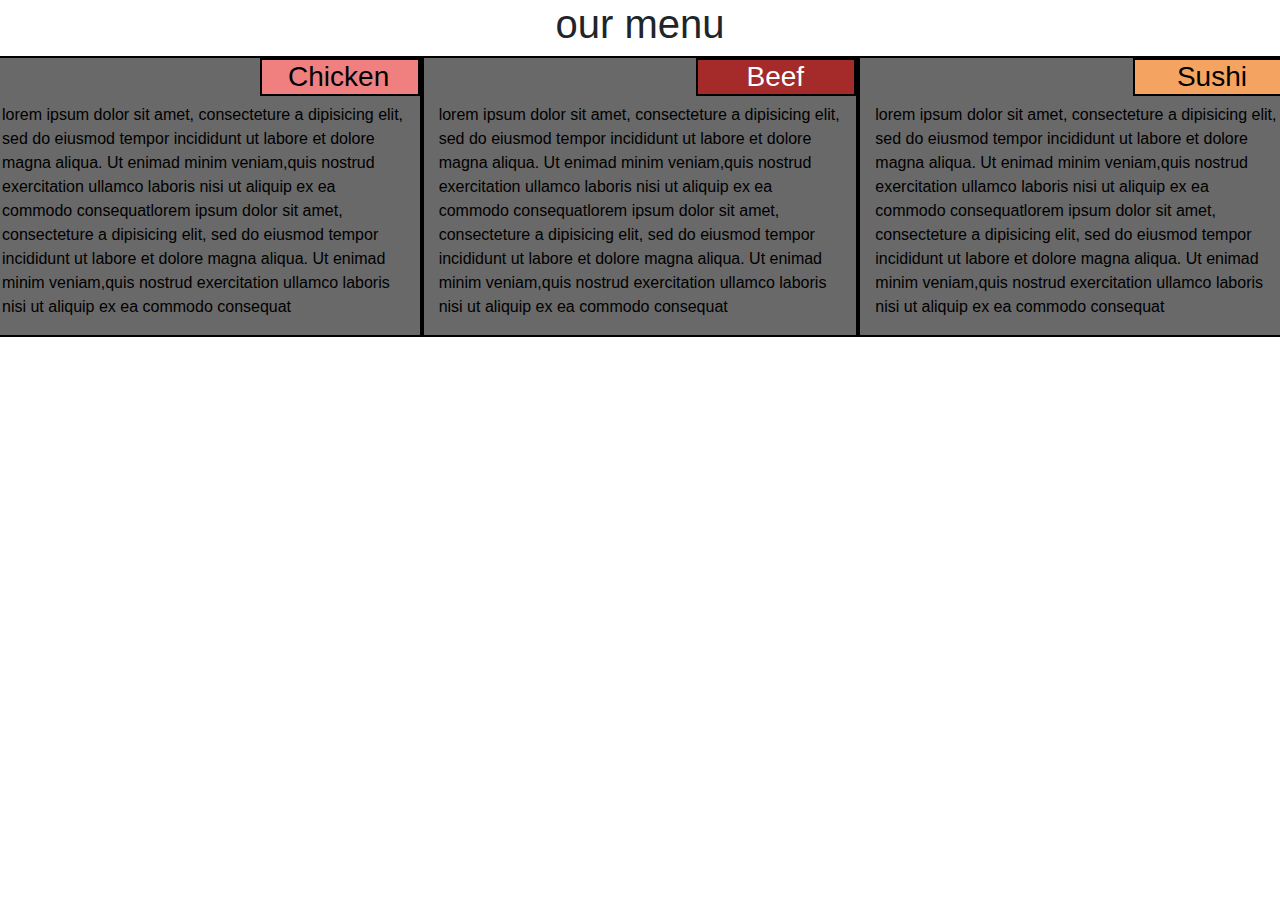
<file: index.html>
<!DOCTYPE html>
<html>
<head>
    <meta charset="utf-8">
    <meta http-equiv="X-UA-Compatible" content="IE=edge">
    <title>Page Title</title>
    <meta name="viewport" content="width=device-width, initial-scale=1">
    <link rel="stylesheet" type="text/css" media="screen" href="style.css">
</head>
<body>
    

        <h1 id="ourmenu">our menu</h1>
        <div class="row">

            <section class="col-md-4 col-sm-6 col-xs-12">
                <h3 id="Chicken">Chicken</h3>
                <p>
                    lorem ipsum dolor sit amet, consecteture a dipisicing elit, sed do eiusmod tempor incididunt ut labore et dolore magna aliqua. Ut enimad minim veniam,quis nostrud exercitation ullamco laboris nisi ut aliquip ex ea commodo consequatlorem ipsum dolor sit amet, consecteture a dipisicing elit, sed do eiusmod tempor incididunt ut labore et dolore magna aliqua. Ut enimad minim veniam,quis nostrud exercitation ullamco laboris nisi ut aliquip ex ea commodo consequat
                </p>
            </section>
        
            <section class="col-md-4 col-sm-6 col-xs-12">
                <h3 id="Beef">Beef</h3>
                <p>
                        lorem ipsum dolor sit amet, consecteture a dipisicing elit, sed do eiusmod tempor incididunt ut labore et dolore magna aliqua. Ut enimad minim veniam,quis nostrud exercitation ullamco laboris nisi ut aliquip ex ea commodo consequatlorem ipsum dolor sit amet, consecteture a dipisicing elit, sed do eiusmod tempor incididunt ut labore et dolore magna aliqua. Ut enimad minim veniam,quis nostrud exercitation ullamco laboris nisi ut aliquip ex ea commodo consequat
                        
                </p>
            </section>
        
            <section class="col-md-4 col-sm-12 col-xs-12">
                <h3 id="Sushi">Sushi</h3>
                <p>
                        lorem ipsum dolor sit amet, consecteture a dipisicing elit, sed do eiusmod tempor incididunt ut labore et dolore magna aliqua. Ut enimad minim veniam,quis nostrud exercitation ullamco laboris nisi ut aliquip ex ea commodo consequatlorem ipsum dolor sit amet, consecteture a dipisicing elit, sed do eiusmod tempor incididunt ut labore et dolore magna aliqua. Ut enimad minim veniam,quis nostrud exercitation ullamco laboris nisi ut aliquip ex ea commodo consequat
                </p>
            </section>
        </div>
   


    

<link rel="stylesheet" href="https://stackpath.bootstrapcdn.com/bootstrap/4.3.1/css/bootstrap.min.css" integrity="sha384-ggOyR0iXCbMQv3Xipma34MD+dH/1fQ784/j6cY/iJTQUOhcWr7x9JvoRxT2MZw1T" crossorigin="anonymous">


</body>
</html>
</file>
<file: style.css>
h1{
        text-align: center;
    }
    
    section{
        border:2px solid black;
        background-color: #696969;
        clear: both;
    }
    
    
    h3{
        border:2px solid black;
        width:160px;
        text-align: center;
        right: 0px;
        position: absolute;
        clear: both;
        margin-top: auto;
        padding-right: 2px;
        margin-right: auto;
    }
    p{ 
        padding-top: 45px ;
        color: black;
    }
    
    #Chicken{
        background-color: lightcoral;
        color: black;
        margin-right: 0px;
    }
    
    #Beef{
        background-color: brown;
        color:#ffffff;
    }
    
    #Sushi{
        background-color: sandybrown;
        color: black;
    }
</file>
